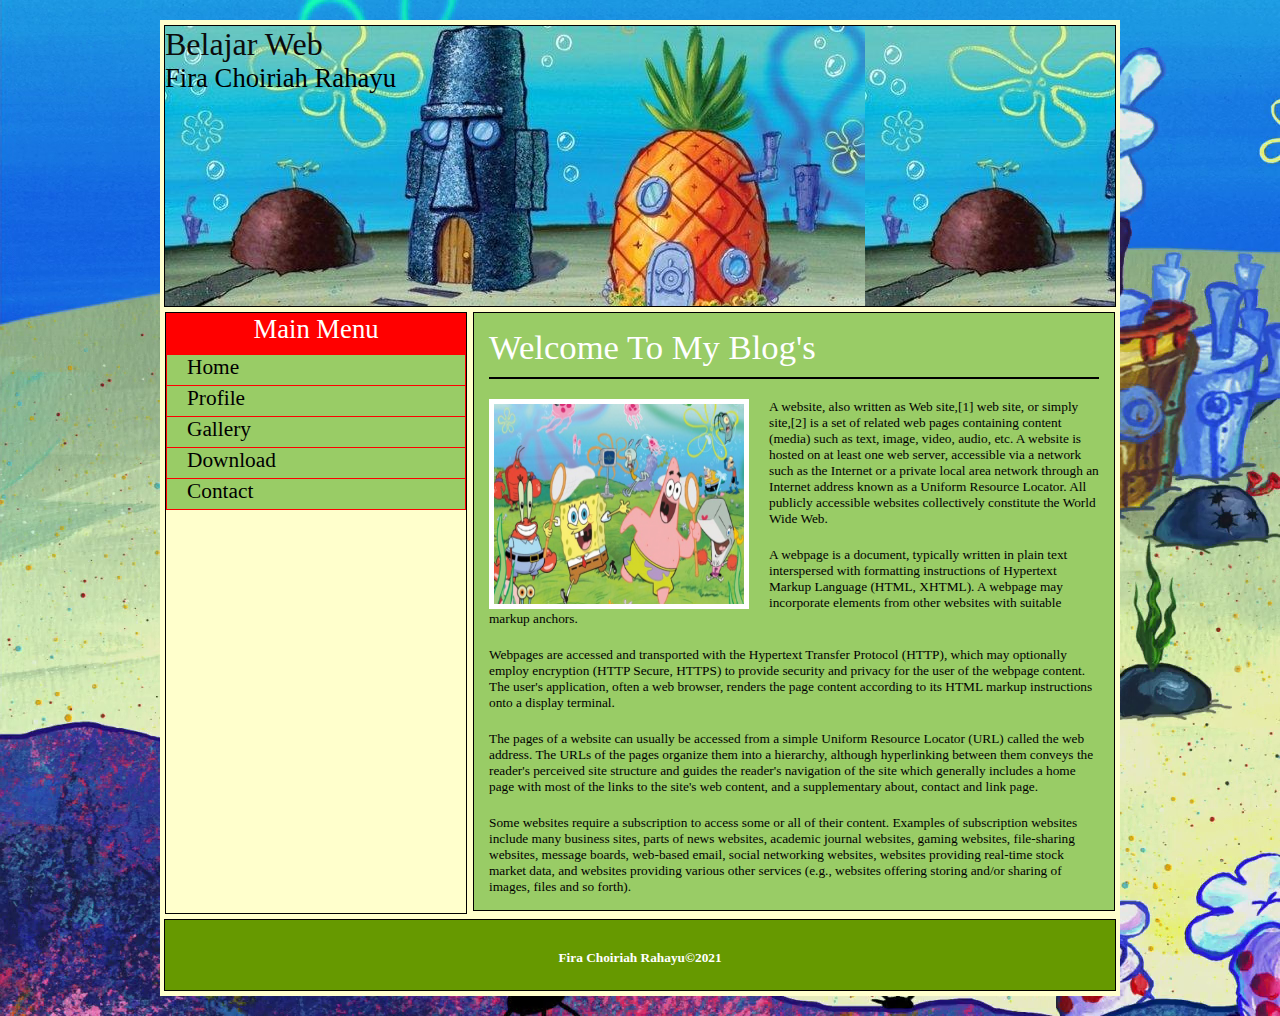
<file: webcss/index.html>
<html>
<head>
<title>My Web</title>
<link rel="stylesheet" type="text/css" href="style/style.css"/>
</head>
<body>
<div id="site-container">
<div id="header"><h1><a href="index.html">Belajar Web</a></h1>
    <p>Fira Choiriah Rahayu</p></div><!-- End header -->
<div id="menu-content">
<div id="menu"><h3 class ="judul_1">Main Menu</h3>
    <ul>
    <li><a href="indext.html">Home</a></li>
    <li><a href="#">Profile</a></li>
    <li><a href="#">Gallery</a></li>
    <li><a href="#">Download</a></li>
    <li><a href="#">Contact</a></li>
    </ul></div><!-- End menu -->
<div id="content"><h1 class="judul_2">Welcome To My Blog's</h1>
    <img src="images/nNv8tV.jpg" class="img"/>
    <p>A website, also written as Web site,[1] web site, or
    simply site,[2] is a set of related web pages containing content
    (media) such as text, image, video, audio, etc. A website is
    hosted on at least one web server, accessible via a network such
    as the Internet or a private local area network through an
    Internet address known as a Uniform Resource Locator. All
    publicly accessible websites collectively constitute the World
    Wide Web.</p>
    <p>A webpage is a document, typically written in plain text
    interspersed with formatting instructions of Hypertext Markup
    Language (HTML, XHTML). A webpage may incorporate elements from
    other websites with suitable markup anchors.</p>
    <p>Webpages are accessed and transported with the Hypertext
    Transfer Protocol (HTTP), which may optionally employ encryption
    (HTTP Secure, HTTPS) to provide security and privacy for the user
    of the webpage content. The user's application, often a web
    browser, renders the page content according to its HTML markup
    instructions onto a display terminal.</p>
    <p>The pages of a website can usually be accessed from a simple
    Uniform Resource Locator (URL) called the web address. The URLs
    of the pages organize them into a hierarchy, although
    hyperlinking between them conveys the reader's perceived site
    structure and guides the reader's navigation of the site which
    generally includes a home page with most of the links to the
    site's web content, and a supplementary about, contact and link
    page.</p>
    <p>Some websites require a subscription to access some or all of
    their content. Examples of subscription websites include many
    business sites, parts of news websites, academic journal
    websites, gaming websites, file-sharing websites, message boards,
    web-based email, social networking websites, websites providing
    real-time stock market data, and websites providing various other
    services (e.g., websites offering storing and/or sharing of
    images, files and so forth).</p></div><!-- End Content -->
</div><!-- End menu-content -->
<br class="floating" />
<div id="footer"><center><p>Fira Choiriah Rahayu&copy;2021</p></center></div><!-- End Footer -->
</div><!-- End site container -->
</body>
</html>
</file>
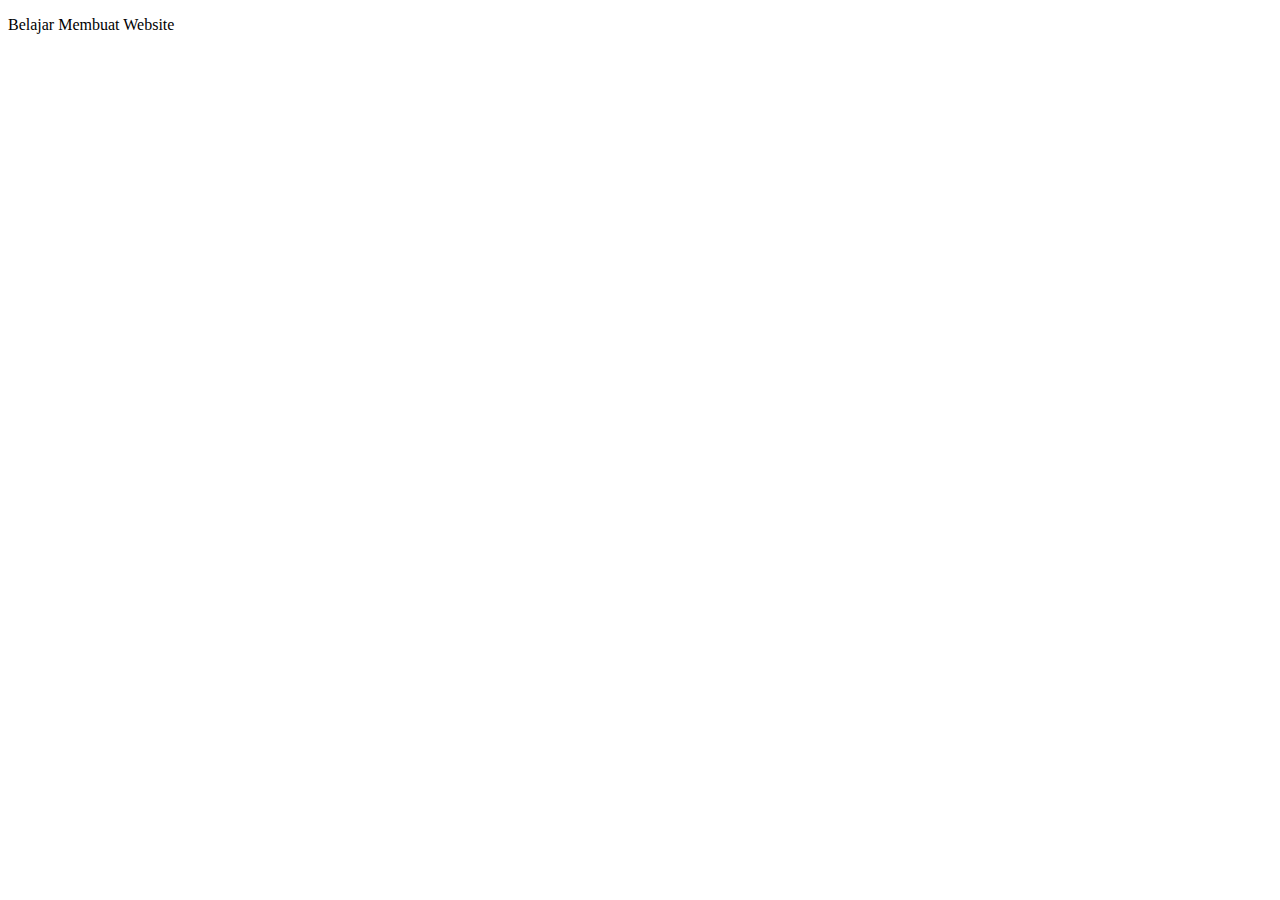
<file: 29 Oktober/Class selector.html>
<!DOCTYPE html>
<html>
    <head>
        <title>Class Selector</title>
        <style>
        .judul{
Font : 12pt Impact;
}
        </style>
    </head>
<body>
    <h3 class="judul">Belajar Membuat Website</h3>
</body>
</html>
</file>
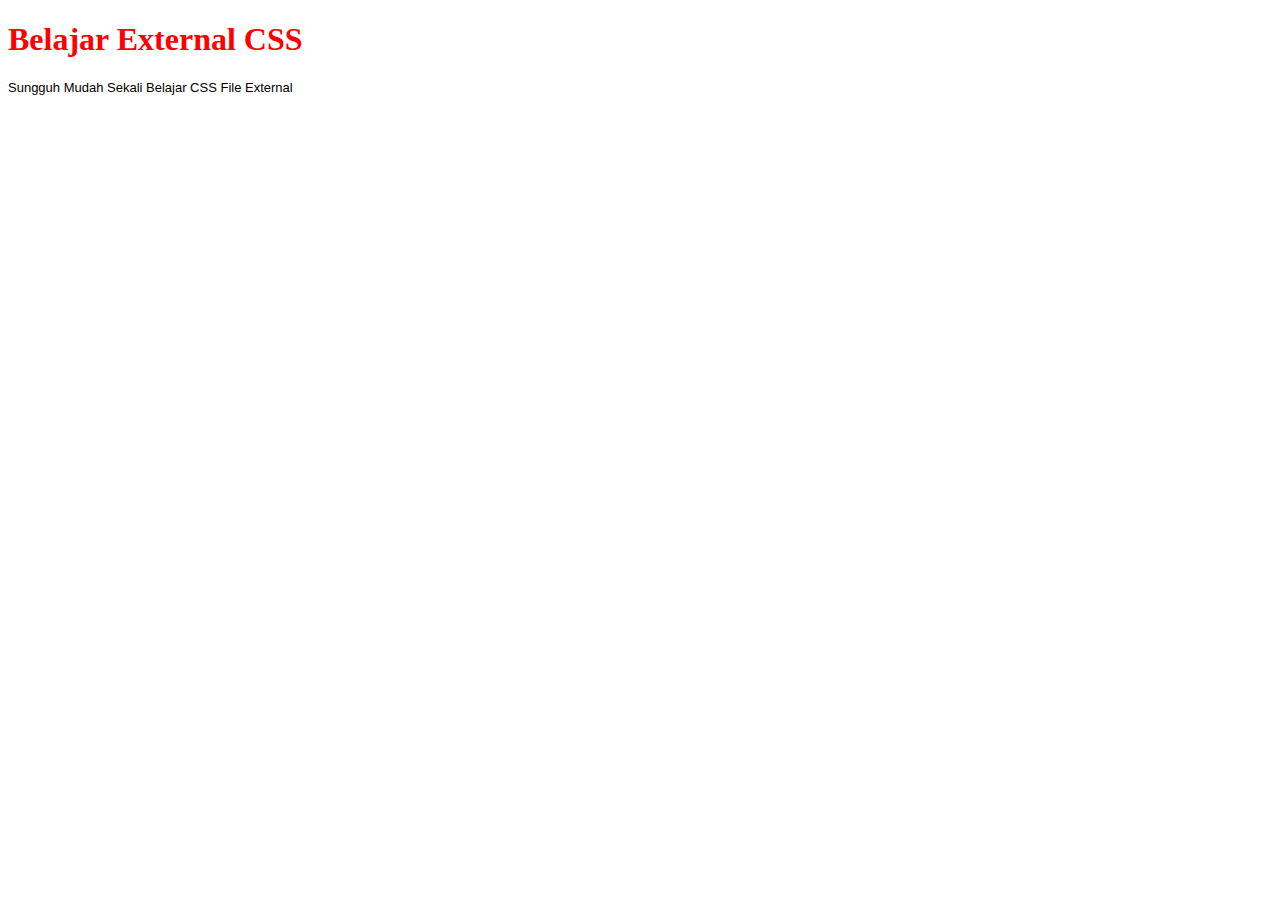
<file: 29 Oktober/External CSS.html>
<!DOCTYPE html>
<html>
    <head>
        <title>External CSS</title>
        <link rel="stylesheet" href="style.css" type="text/css"></link>
    </head>
    <body>
        <h1>Belajar External CSS</h1>
        <p>Sungguh Mudah Sekali Belajar CSS File External</p>
    </body>
</html>
</file>
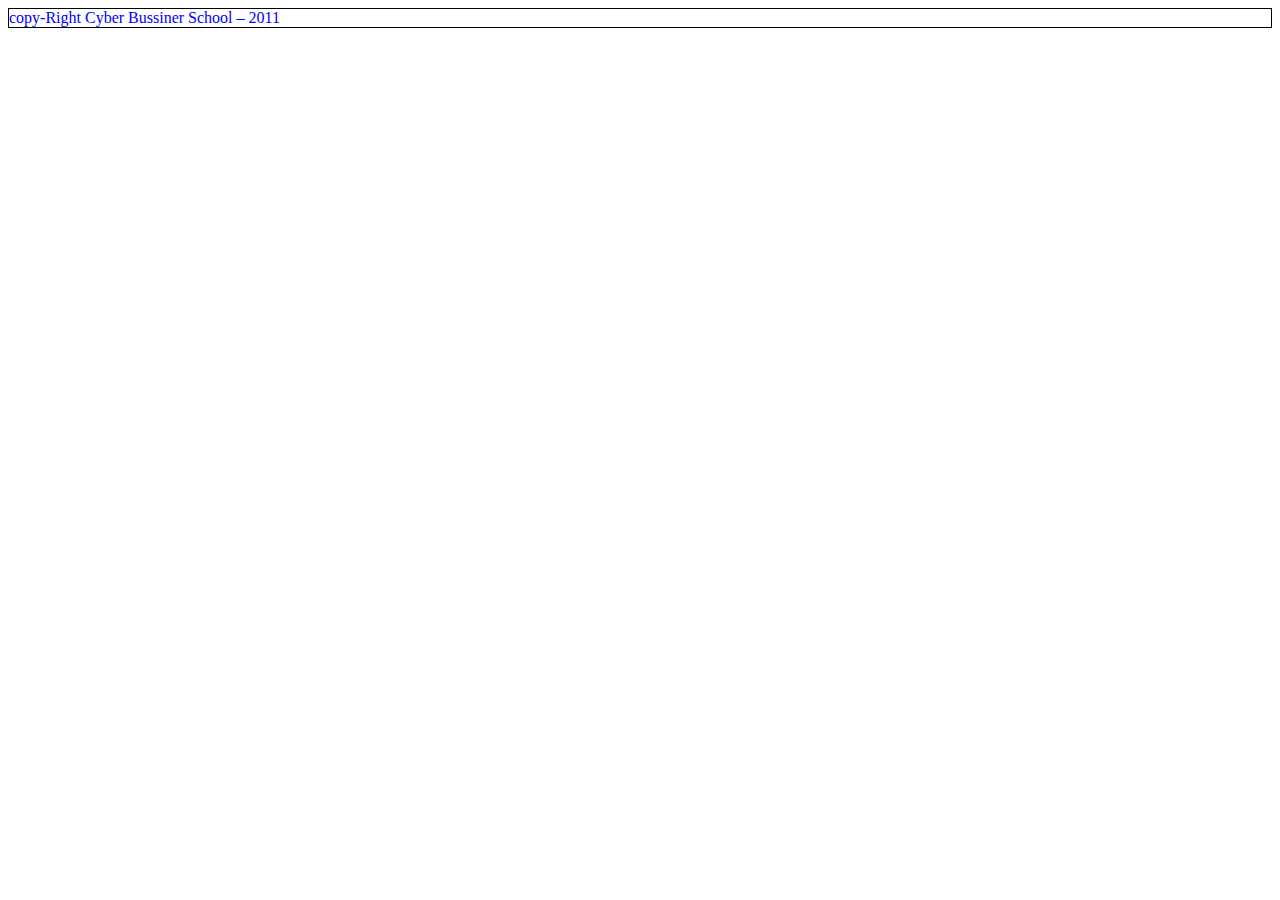
<file: 29 Oktober/ID Selector.html>
<!DOCTYPE html>
<html>
    <head>
        <title>ID Selector</title>
<style>
#footer {
    color: blue;
    border: 1px solid black;
}
</style>
    </head>
<body>
<div id="footer">
    copy-Right Cyber Bussiner School – 2011
</div>
</body>
</html>
</file>
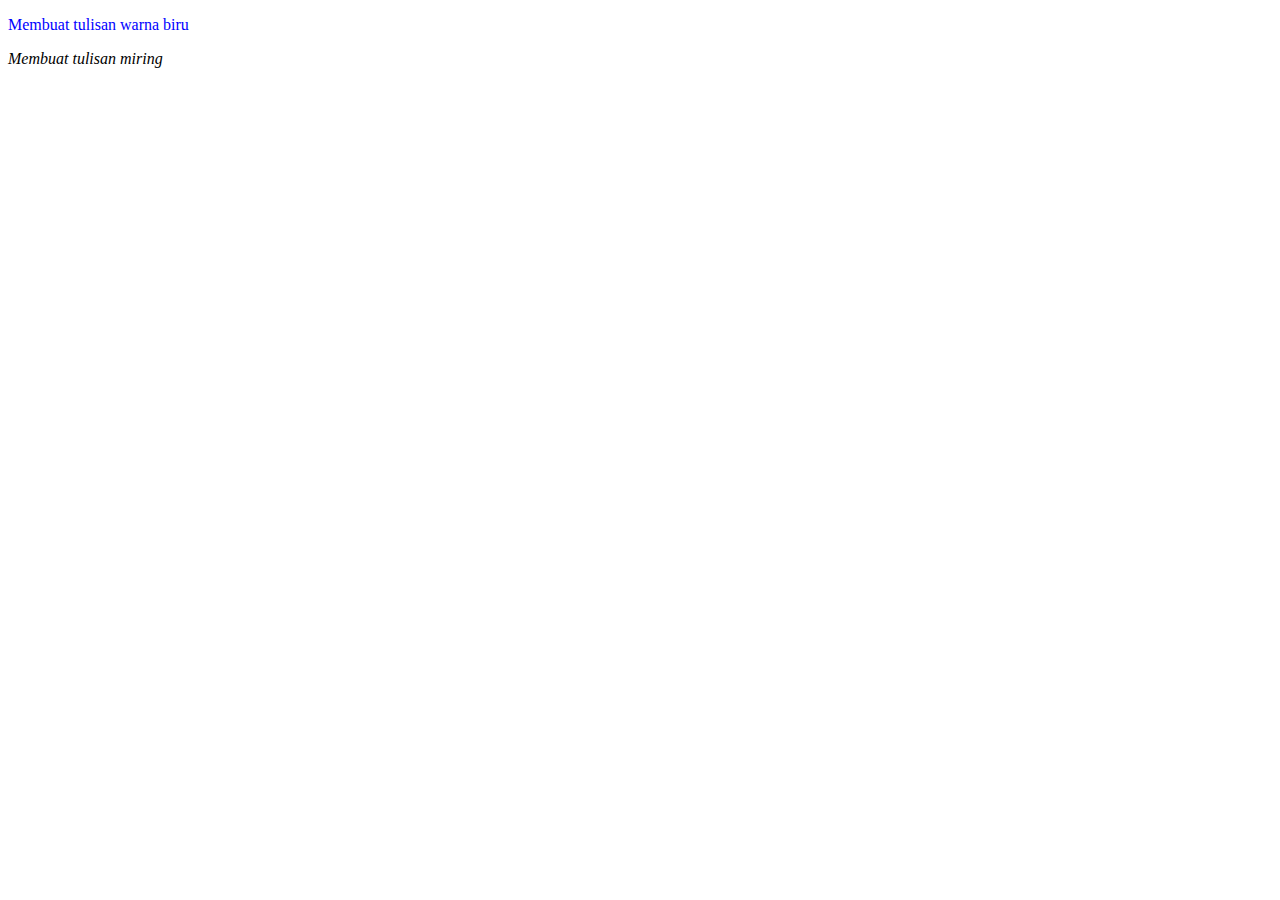
<file: 29 Oktober/Inline CSS.html>
<!DOCTYPE html>
<html>
    <head>
        <title>Inline CSS</title>
    </head>
    <body>
        <p style="color:blue">Membuat tulisan warna biru</p>
        <p style="font-style: italic;">Membuat tulisan miring</p>
    </body>
</html>
</file>
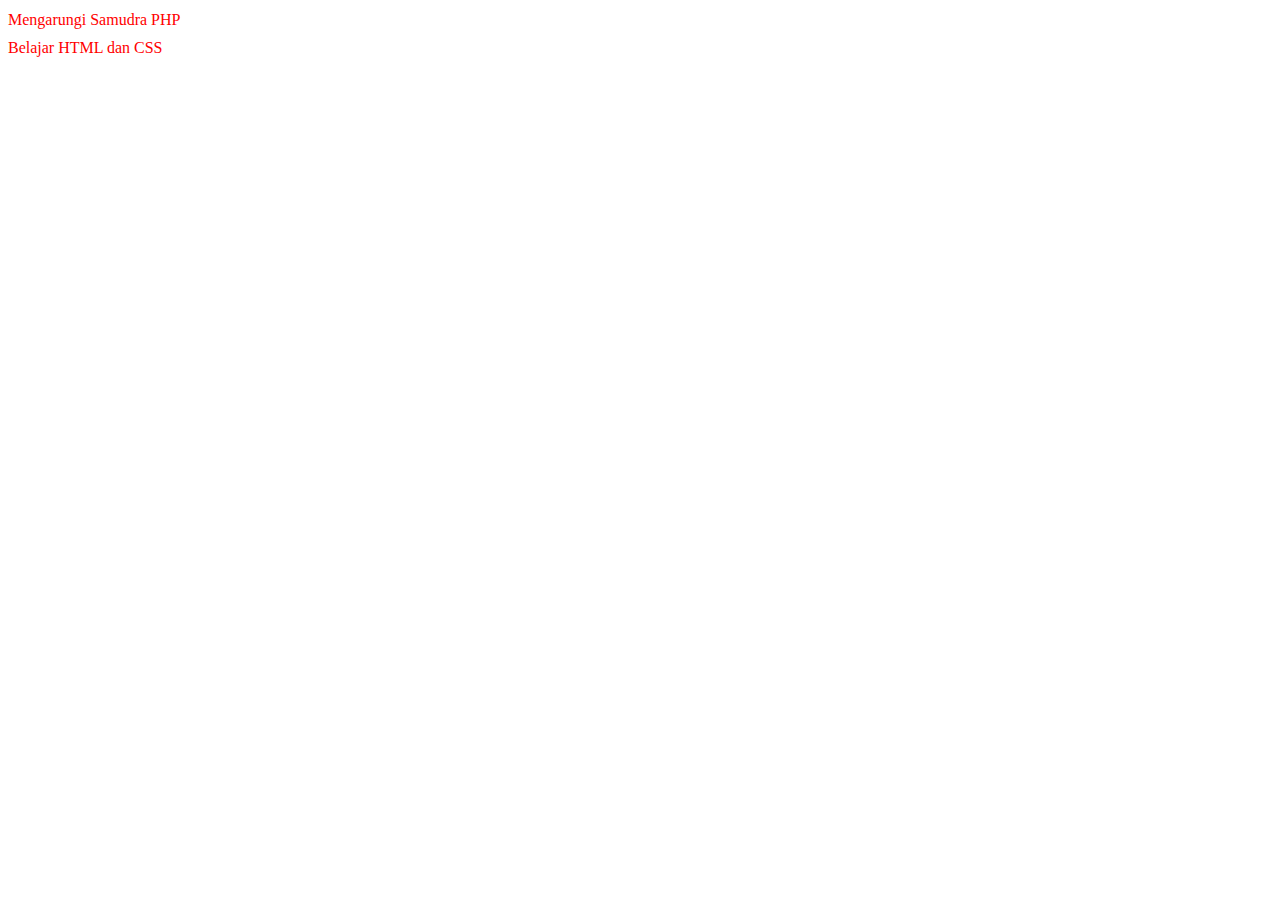
<file: 29 Oktober/Tag selector.html>
<!DOCTYPE html>
<html>
    <head>
        <title>Tag Selector</title>
<style>
h1{
    font: 12pt Impact;
    color:red;
}
</style>
</head>
<body>
    <h1>Mengarungi Samudra PHP</h1>
    <h1>Belajar HTML dan CSS</h1>
</body>
</html>
</file>
<file: webcss/style/style.css>
*{
    padding:0px;
    margin:0px;
    }
    #site-container{
        width:960px;
    height:auto;
    margin:20px auto;
    background:#ffffcc; 
    padding-top:5px;
    padding-bottom:5px;
        }
    #header{
        width:950px;
        height:280px;
        background:url(../images/header_1.jpg);
        margin:0px auto;
        border:1px solid #000;
        }
    #menu-content{
        width:950px;
        height:auto;
        margin:5 auto;
        }
    #menu{
        float:left;
        width:300px;
        height:600px;
        border:1px solid #000;
        }
        #content{
        float:right;
        width:625px;
        height:600px;
        border:1px solid #000;
        }
    #footer{
        width:950px;
        height:70px;
        margin:5px auto;
        border:1px solid #000;
        }
    .floating{
        clear:both;
        height:0px;
        line-height:0px;
        }
    #header a{
        font:24pt 'Matura MT Script Capitals';
        text-decoration:none;
        color:#0c0c0c;
        }
    #header p{
        font:20pt 'Brush Script Std';
        color:#000000;
        }
        .judul_1{
            display:block;
            height:40px;
            background:#ff0000;
            font:20pt "Script MT Bold";
            color:#fff;
            
        
            
            text-align:center;
            border:1px solid red;
            }
            #menu ul{
            list-style:none;
            }
            #menu li a{
            display:block;
            height:30px;
            background:#99cc66;
            font:16pt "Script MT Bold";
            color:#000;
            text-decoration:none;
            border-bottom:1px solid red;
            border-left:1px solid red;
            border-right:1px solid red;
            padding-left:20px;
            }
            #menu li a:hover{
                background:#666633;
                color:#fff;
                }
                #content{
                    width:610px;
                    height:auto;
                    /*border:1px solid #000;*/
                    float:right;
                    background:#99cc66;
                    padding:15px;
                    }
                    .judul_2{
                        display:block;
                        border-bottom:2px solid #000;
                        font:26pt "Script MT Bold";
                        color:#fff;
                        padding-bottom:10px;
                        }
                        .img{
                        width:250px;
                        height:200px;
                        border:5px solid #fff;
                        margin-top:20px;
                        margin-right:20px;
                        float:left;
                        
                    
                        
                        }
                        #content p{
                        margin-top:20px;
                        }
                        #footer{
                            width:950px;
                            height:40px;
                            margin-top:5px;
                            margin-bottom:0px;
                            margin-right:auto;
                            margin-left:auto;
                            background:#669900;
                            text-align:center;
                            padding-top:30px;
                            font-weight:bold;
                            color:#fff;
                            }
                            body{
                                background:url(../images/Bubbletown_002.png);
                                font:10pt verdana;
                                }
</file>
<file: 29 Oktober/style.css>
p{
    font-family: arial;
    font-size: small;
}
h1{
    color: red;
}
</file>
